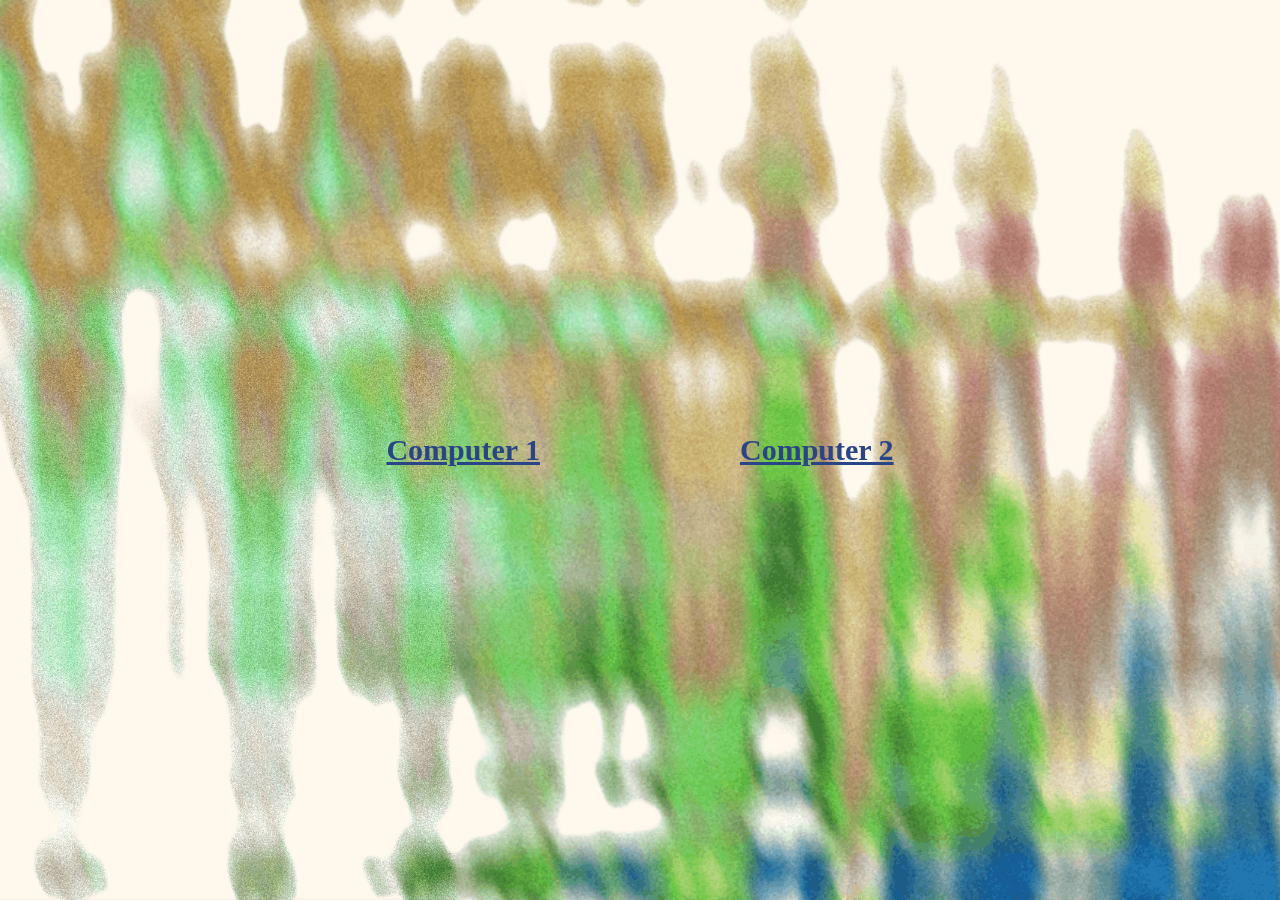
<file: index.html>
<!DOCTYPE html>
<!--[if lt IE 7]>      <html class="no-js lt-ie9 lt-ie8 lt-ie7"> <![endif]-->
<!--[if IE 7]>         <html class="no-js lt-ie9 lt-ie8"> <![endif]-->
<!--[if IE 8]>         <html class="no-js lt-ie9"> <![endif]-->
<!--[if gt IE 8]>      <html class="no-js"> <!--<![endif]-->
<html>
    <head>
        <meta charset="utf-8">
        <meta http-equiv="X-UA-Compatible" content="IE=edge">
        <title>2025 Thacher Annual</title>
        <meta name="description" content="">
        <meta name="viewport" content="width=device-width, initial-scale=1">
        <link rel="stylesheet" href="style.css">
    </head>
    <body>
        <!--[if lt IE 7]>
            <p class="browsehappy">You are using an <strong>outdated</strong> browser. Please <a href="#">upgrade your browser</a> to improve your experience.</p>
        <![endif]-->
            <section class="index">
                <a href="computer1.html">
                    <h1>Computer 1</h1>
                </a>
            </section>

            <section class="index">
                <a href="computer2.html">
                    <h1>Computer 2</h1>
                </a>
            </section>
        <script src="" async defer></script>
    </body>
</html>
</file>
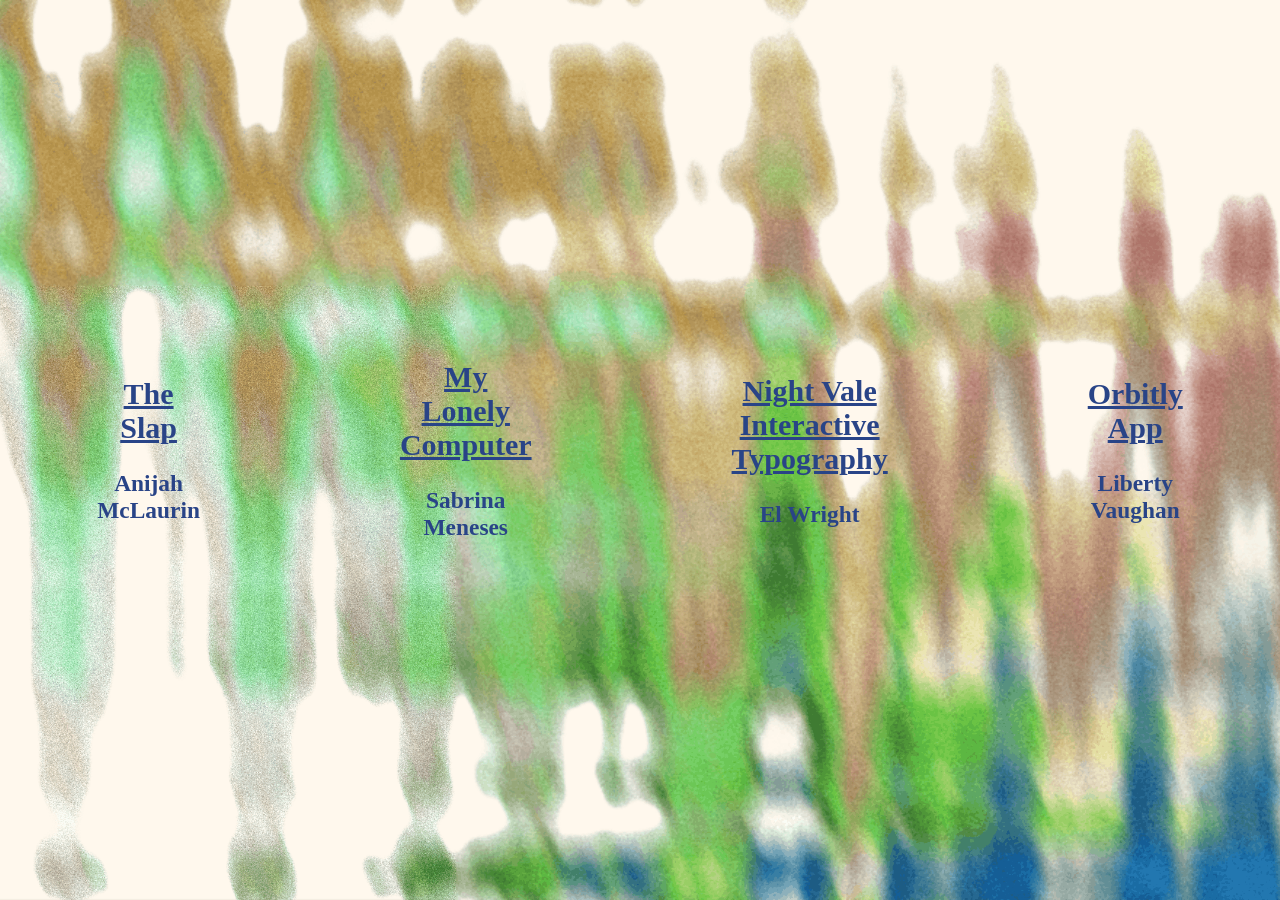
<file: computer1.html>
<!DOCTYPE html>
<!--[if lt IE 7]>      <html class="no-js lt-ie9 lt-ie8 lt-ie7"> <![endif]-->
<!--[if IE 7]>         <html class="no-js lt-ie9 lt-ie8"> <![endif]-->
<!--[if IE 8]>         <html class="no-js lt-ie9"> <![endif]-->
<!--[if gt IE 8]>      <html class="no-js"> <!--<![endif]-->
<html>
    <head>
        <meta charset="utf-8">
        <meta http-equiv="X-UA-Compatible" content="IE=edge">
        <title>2026 Thacher Annual</title>
        <meta name="description" content="">
        <meta name="viewport" content="width=device-width, initial-scale=1">
        <link rel="stylesheet" href="style.css">
        <style>
        .big {
            max-width: 50rem;
            padding: 5rem;
            align-items: center;
        }
        </style>
    </head>
    <body>
        <!--[if lt IE 7]>
            <p class="browsehappy">You are using an <strong>outdated</strong> browser. Please <a href="#">upgrade your browser</a> to improve your experience.</p>
        <![endif]-->
            <section class="big">
                <a href="https://amclaurin30.github.io/Theslap-/index.html" target="_blank">
                    <h1>The Slap</h1>
                </a>
                <h3>Anijah McLaurin</h3>
            </section>

            <section class="big">
                
                <a href="https://slmeneses.github.io/my-lonely-computer/" target="_blank">
                    <h1>My Lonely Computer</h1>
                </a>
                <h3>Sabrina Meneses</h3>
            </section>

            <section class="big">
                
                <a href="https://radiostardom.github.io/arbys-project/" target="_blank">
                    <h1>Night Vale Interactive Typography</h1>
                </a>
                <h3>El Wright</h3>
            </section>

            <section class="big">
                
                <a href="orbitly.html" target="_blank">
                    <h1>Orbitly App</h1>
                </a>
                <h3>Liberty Vaughan</h3>
            </section>
        <script src="" async defer></script>
    </body>
</html>
</file>
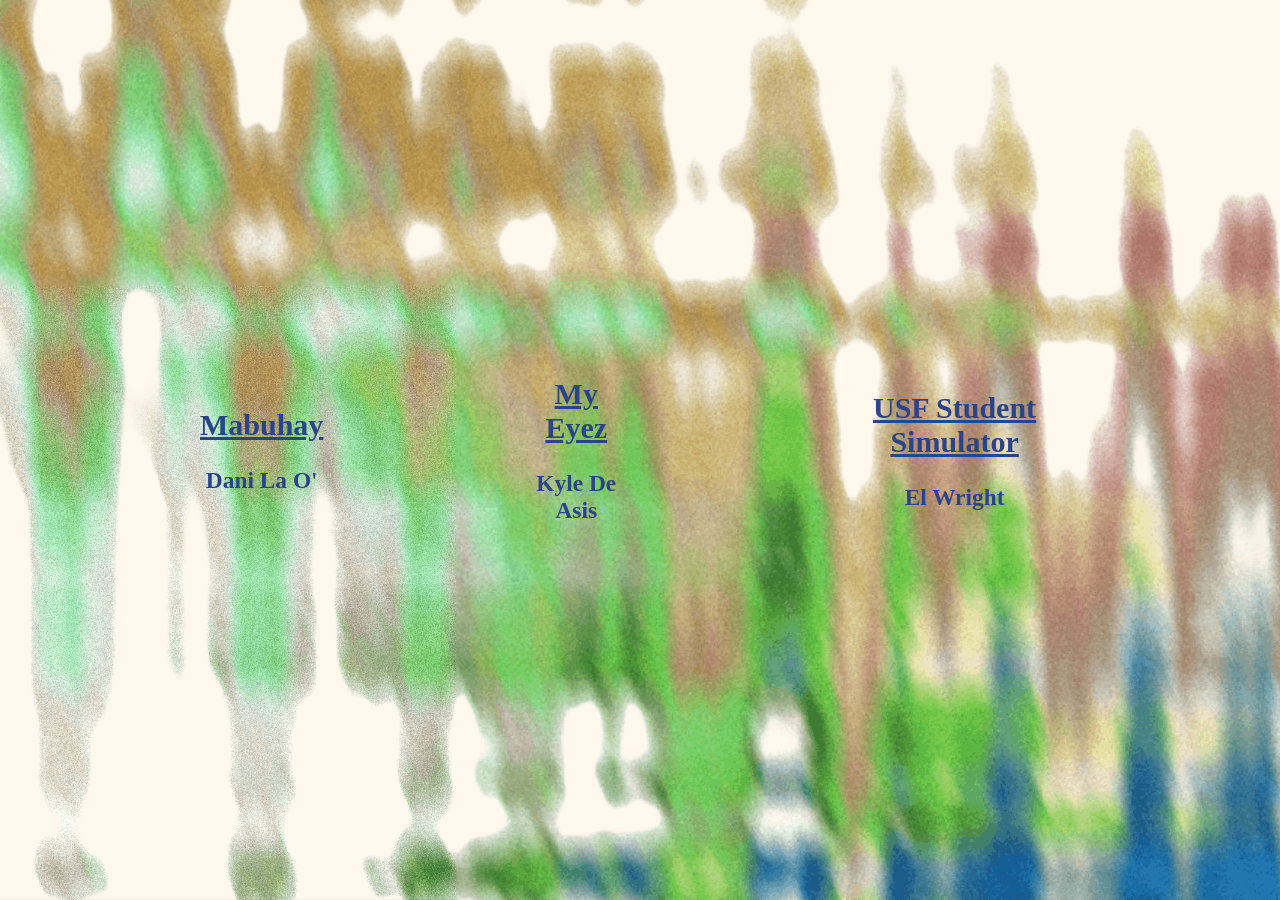
<file: computer2.html>
<!DOCTYPE html>
<!--[if lt IE 7]>      <html class="no-js lt-ie9 lt-ie8 lt-ie7"> <![endif]-->
<!--[if IE 7]>         <html class="no-js lt-ie9 lt-ie8"> <![endif]-->
<!--[if IE 8]>         <html class="no-js lt-ie9"> <![endif]-->
<!--[if gt IE 8]>      <html class="no-js"> <!--<![endif]-->
<html>
    <head>
        <meta charset="utf-8">
        <meta http-equiv="X-UA-Compatible" content="IE=edge">
        <title>2026 Thacher Annual</title>
        <meta name="description" content="">
        <meta name="viewport" content="width=device-width, initial-scale=1">
        <link rel="stylesheet" href="style.css">
        <style>
        .big {
            max-width: 50rem;
            padding: 5rem;
            align-items: center;
        }
        </style>
    </head>
    <body>
        <!--[if lt IE 7]>
            <p class="browsehappy">You are using an <strong>outdated</strong> browser. Please <a href="#">upgrade your browser</a> to improve your experience.</p>
        <![endif]-->
            <section class="big">
                
                <a href="https://jrlao.github.io/interactiveweb/" target="_blank">
                    <h1>Mabuhay</h1>
                </a>
                <h3>Dani La O'</h3>
            </section>

            <section class="big">
                
                <a href="https://kndeasis.github.io/project3/" target="_blank">
                    <h1>My Eyez</h1>
                </a>
                <h3>Kyle De Asis</h3>
            </section>

            <section class="big">
                
                <a href="https://radiostardom.github.io/usfstudentsim/index.html" target="_blank">
                    <h1>USF Student Simulator</h1>
                </a>
                <h3>El Wright</h3>
            </section>
        <script src="" async defer></script>
    </body>
</html>
</file>
<file: style.css>
@font-face {
    font-family: satoshimedium;
    src: url(/Satoshi-Medium.otf);
  }

html {
    font-size: 20px;
    font-family: satoshi-medium;
}

body {
    margin: 0;
    min-height: 100vh;

    background-image: url("Echoes_Background.png");
    background-size: cover;
    background-position: center;
    background-repeat: no-repeat;
    background-attachment: fixed;

    display: flex;
    align-items: center;
    justify-content: center;

    padding: 5rem; 
    box-sizing: border-box;

    color: #294487;
}

section {
    
    text-align: center;
}

.index {
    display: flex;
    justify-content: space-between; 
    align-items: center;

    padding: 0 5rem; 
    gap: 2rem; 
}

a {
    color: #294487;
}

a:hover {
    color: #f54118;
}
</file>
